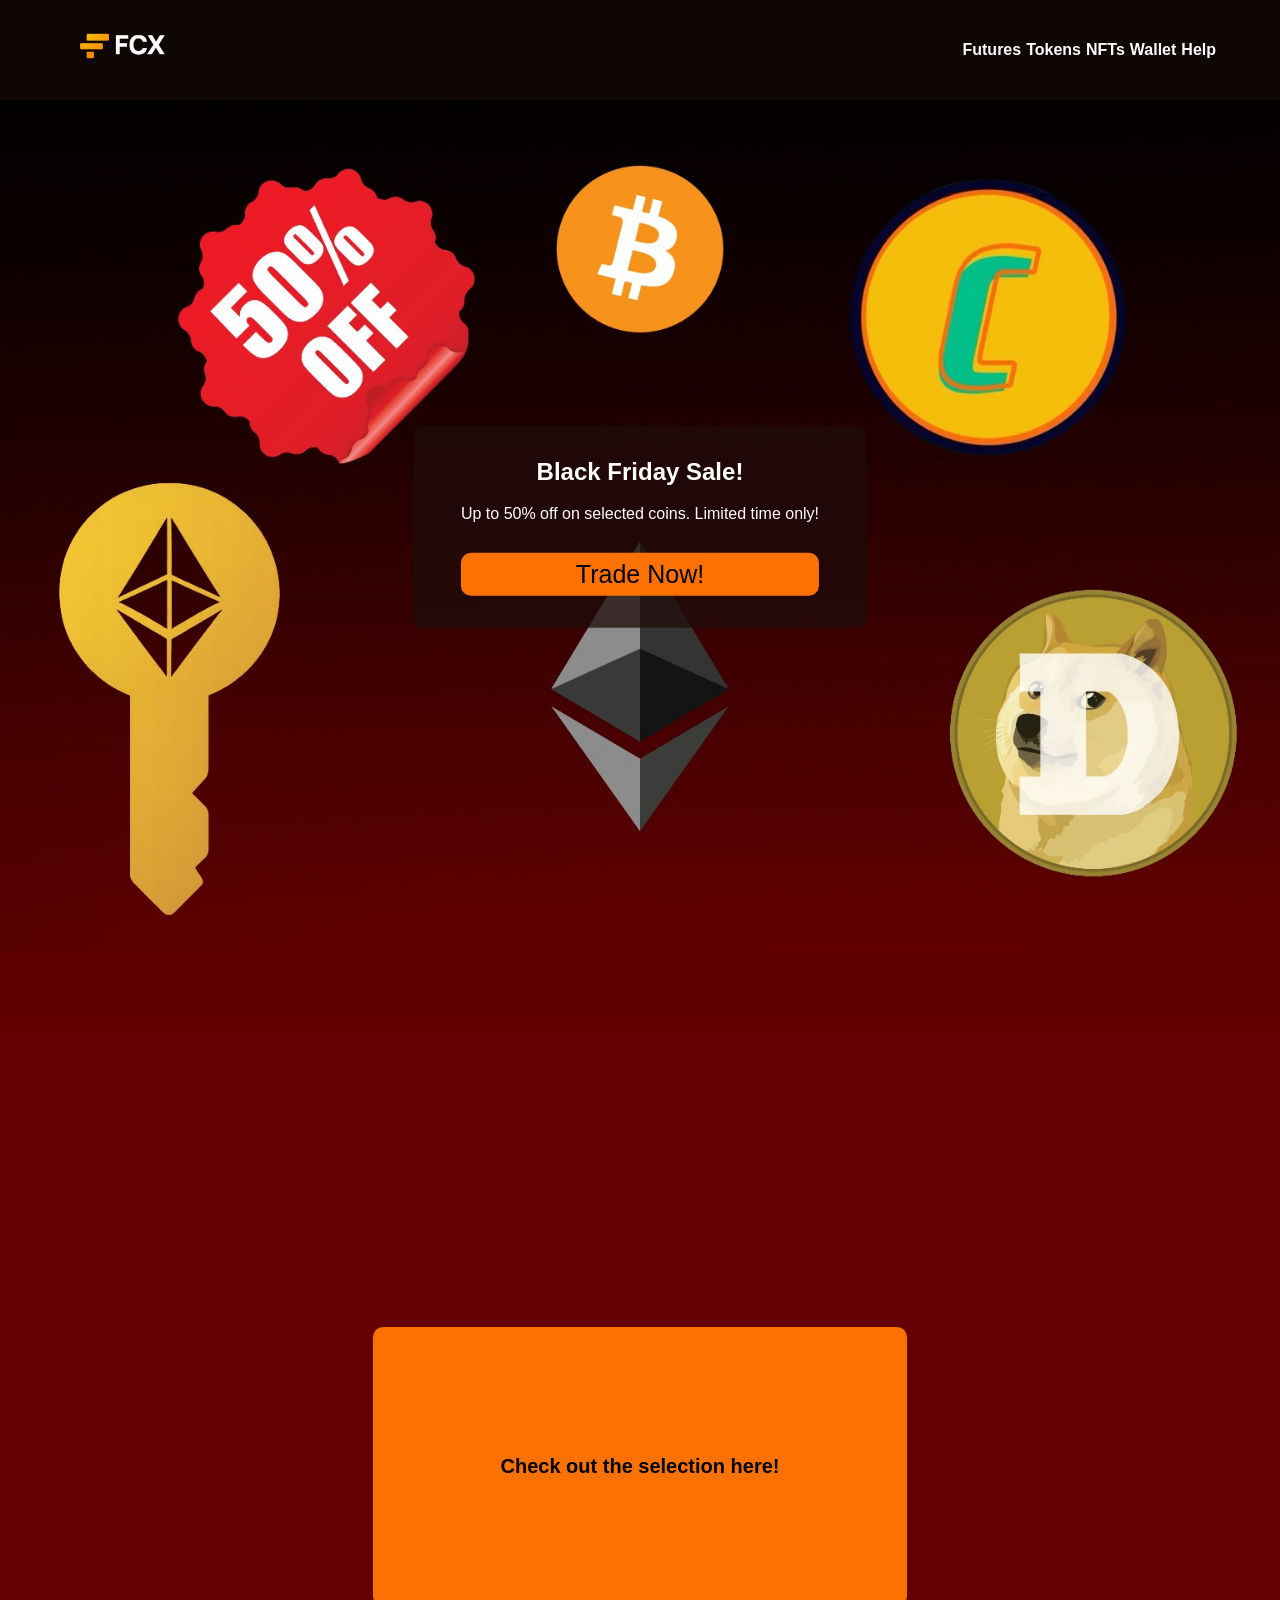
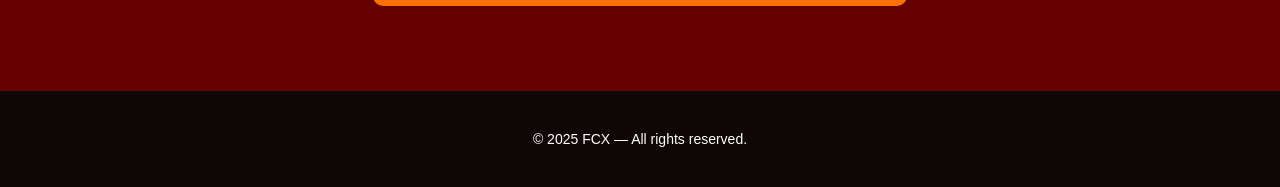
<file: index.html>
<!DOCTYPE html>
<html lang="en">
  <head>
    <meta charset="UTF-8" />
    <meta name="viewport" content="width=device-width, initial-scale=1.0" />
    <link rel="stylesheet" href="style.css" />
    <title>FCX Black Friday Sale</title>
  </head>

  <body>
    <header>
      <h1 class="logo">
        <a href="#">
          <img src="./Assets/FCX_logo.png" alt="FCX Logo" class="FCXLogo" />
        </a>
      </h1>

      <nav>
        <ul>
          <li><a href="#">Futures</a></li>
          <li><a href="#">Tokens</a></li>
          <li><a href="#">NFTs</a></li>
          <li><a href="#">Wallet</a></li>
          <li><a href="#">Help</a></li>
        </ul>
      </nav>
    </header>

    <main class="hero">
      <figure class="hero-content">
        <img
          src="./Assets/Black_Friday_Sale_Final.jpg"
          alt="Black Friday Sale"
        />
        <figcaption class="hero-text">
          <h2>Black Friday Sale!</h2>
          <p>Up to 50% off on selected coins. Limited time only!</p>
          <a href="#" class="cta-btn">Trade Now!</a>
        </figcaption>
      </figure>
    </main>
    <section class="selection-section">
      <a href="#" class="selection-btn">Check out the selection here!</a>
    </section>
    <footer class="site-footer">
      <p>© 2025 FCX — All rights reserved.</p>
    </footer>
  </body>
</html>
</file>
<file: style.css>
* {
  margin: 0;
  box-sizing: border-box;
}

body {
  min-height: 100vh;
  font-family: Arial, sans-serif;
  background: linear-gradient(
    to bottom,
    #0f0606 0%,
    #200b0b 5%,
    #2f0000 15%,
    #490000 35%,
    #650000 60%
  );
}

/* HEADER */

header {
  width: 100%;
  height: 100px;
  padding-top: 120px;
  background-color: #0f0606;
  display: flex;
  align-items: center;
  justify-content: space-between;
  padding: 20px 5%;
  position: fixed;
  top: 0;
  z-index: 1000;
}

.FCXLogo {
  width: 20%;
  max-width: 180px;
  min-width: 120px;
  height: auto;
}

/* NAV-BAR */

nav ul li {
  flex: 0 1 auto;
}

nav ul {
  list-style: none;
  display: flex;
  flex-wrap: wrap;
  gap: 5px;
}

nav a {
  text-decoration: none;
  color: white;
  font-weight: 600;
  font-family: Arial, sans-serif;
}

/* HERO SECTION */

.hero {
  width: 100%;
  margin-top: 100px;
  position: relative; /* I found out I needed this for correct positioning */
  padding-bottom: 2rem; /* I used rem tho I could probs just used 2% or something. Idk.. */
}

.hero-content {
  width: 100%;
  position: relative;
}

.hero-content img {
  width: 100%;
  max-width: 1400px; /* limits how big it can get, hard coded cuz didn't find a way to keep the aspect ratio I wanted */
  height: auto; /* maintains aspect ratio */
  display: block;
  margin: 0 auto;
  object-fit: cover; /* trying to stop the img to dissapear */
}

/* The overlay text */

.hero-text {
  position: absolute;
  top: 50%;
  left: 50%;
  transform: translate(
    -50%,
    -50%
  ); /* Don't think we have learned this, but seems like the easiest way to make the text behave  */

  color: white;
  text-align: center;

  background: #200b0bbd;
  padding: 2rem 3rem; /* I used rem tho I could probs just used 2% and 3%. Again I kinda gave up*/
  border-radius: 10px;

  max-width: 80%;

  display: flex;
  flex-direction: column;
  gap: 1.2rem; /* If it works, don't fix it*/
}

/* Trying some stuff*/
.hero::after {
  content: "";
  display: block;
  height: 0;
  padding-bottom: 20%;
}

.cta-btn {
  display: inline-block;
  margin-top: 3%;
  padding: 2% 5%;
  font-size: 25px;
  text-align: center;
  font-weight: 500;
  font-family: Arial, sans-serif;
  background-color: #fc7202;
  color: rgb(0, 0, 0);
  border-radius: 10px;
  text-decoration: none;
  transition: 0.3s ease;
}

.cta-btn:hover {
  background-color: #ffa308;
}

/* SELECTION ELEMENT */

.selection-section {
  width: 100%;
  min-height: 50vh;
  display: flex;
  justify-content: center;
  align-items: center;
  background-color: #650000;
}

.selection-btn {
  display: inline-block;
  padding: 10% 10%;
  font-size: clamp(
    18px,
    2vw,
    28px
  ); /* Not sure what clamp does, fixing a minimum value, a preferred value and maximum value. Found it a cool consept and tried to use it. If that's a bad thing to do, pleace give me a reason of why. */
  background-color: #fc7202;
  color: rgb(0, 0, 0);
  font-size: 20px;
  text-align: center;
  font-weight: 600;
  font-family: Arial, sans-serif;
  border-radius: 10px;
  text-decoration: none;
  transition: 0.3s ease;
}

.selection-btn:hover {
  background-color: #ffa308;
}

/* FOOTER */

.site-footer {
  width: 100svw;
  background-color: #0f0606;
  color: white;
  text-align: center;
  padding: 40px 0;
  font-size: 14px;
  font-family: Arial, sans-serif;
  margin-top: 0;
}
</file>
